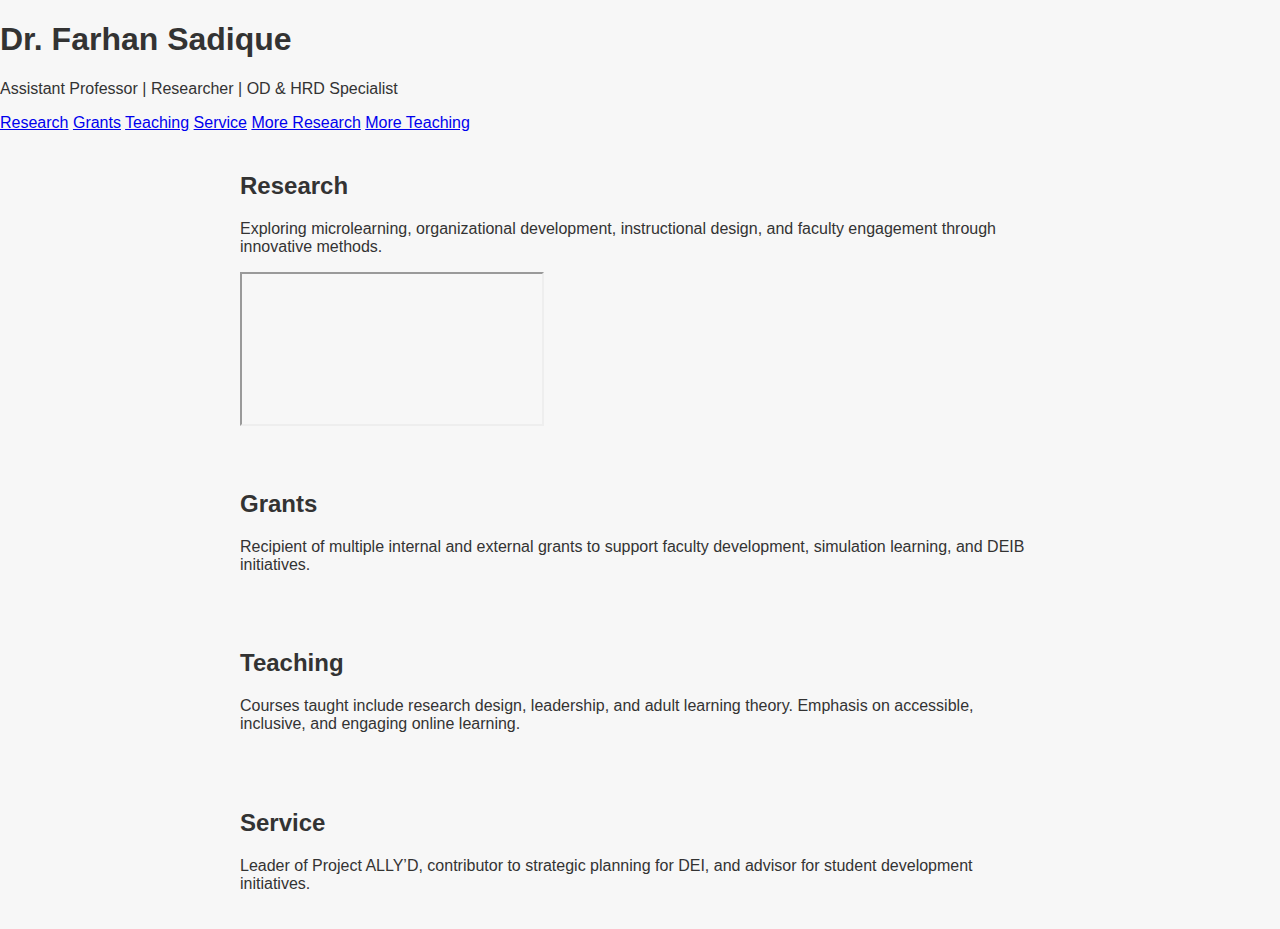
<file: index.html>
<!DOCTYPE html>
<html lang="en">
<head>
  <meta charset="UTF-8" />
  <meta name="viewport" content="width=device-width, initial-scale=1.0"/>
  <title>Dr. Farhan Sadique</title>
  <link rel="stylesheet" href="style.css"/>
</head>
<body>
  <header>
    <h1>Dr. Farhan Sadique</h1>
    <p>Assistant Professor | Researcher | OD & HRD Specialist</p>
  </header>

  <nav>
    <a href="#research">Research</a>
    <a href="#grants">Grants</a>
    <a href="#teaching">Teaching</a>
    <a href="#service">Service</a>
    <a href="research.html">More Research</a>
    <a href="teaching.html">More Teaching</a>
  </nav>

  <section id="research">
    <h2>Research</h2>
    <p>Exploring microlearning, organizational development, instructional design, and faculty engagement through innovative methods.</p>
    <iframe src="https://www.youtube.com/embed/dQw4w9WgXcQ" title="Research Talk"></iframe>
  </section>

  <section id="grants">
    <h2>Grants</h2>
    <p>Recipient of multiple internal and external grants to support faculty development, simulation learning, and DEIB initiatives.</p>
  </section>

  <section id="teaching">
    <h2>Teaching</h2>
    <p>Courses taught include research design, leadership, and adult learning theory. Emphasis on accessible, inclusive, and engaging online learning.</p>
  </section>

  <section id="service">
    <h2>Service</h2>
    <p>Leader of Project ALLY’D, contributor to strategic planning for DEI, and advisor for student development initiatives.</p>
  </section>
</body>
</html>
</file>
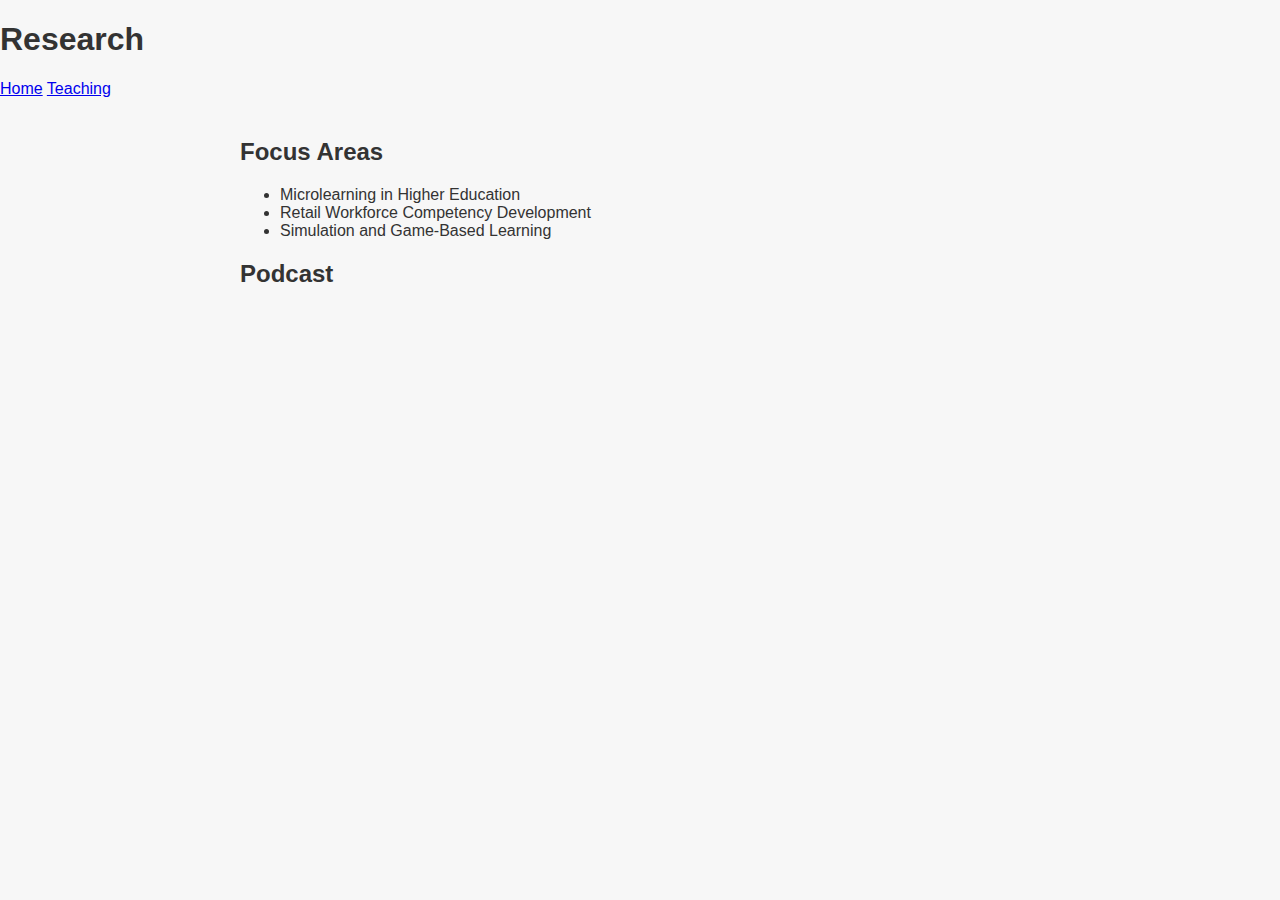
<file: research.html>
<!DOCTYPE html>
<html lang="en">
<head>
  <meta charset="UTF-8" />
  <meta name="viewport" content="width=device-width, initial-scale=1.0"/>
  <title>Research - Dr. Farhan Sadique</title>
  <link rel="stylesheet" href="style.css"/>
</head>
<body>
  <header>
    <h1>Research</h1>
  </header>
  <nav>
    <a href="index.html">Home</a>
    <a href="teaching.html">Teaching</a>
  </nav>
  <section>
    <h2>Focus Areas</h2>
    <ul>
      <li>Microlearning in Higher Education</li>
      <li>Retail Workforce Competency Development</li>
      <li>Simulation and Game-Based Learning</li>
    </ul>
    <h2>Podcast</h2>
    <iframe src="https://open.spotify.com/embed/episode/5T98bA3RiHjv2S2MSz3A8f" width="100%" height="152" frameborder="0" allowtransparency="true" allow="encrypted-media"></iframe>
  </section>
</body>
</html>
</file>
<file: style.css>
body {
  font-family: Arial, sans-serif;
  background: #f7f7f7;
  color: #333;
  margin: 0;
  padding: 0;
}
header.banner {
  position: relative;
  text-align: center;
}
.banner-img {
  width: 100%;
  height: auto;
  max-height: 400px;
  object-fit: cover;
}
.banner-text {
  position: absolute;
  bottom: 20px;
  left: 20px;
  color: white;
  background: rgba(0, 0, 0, 0.5);
  padding: 15px;
  border-radius: 8px;
}
.profile-img {
  display: block;
  margin: 20px auto;
  border-radius: 50%;
  width: 150px;
  height: 150px;
}
section {
  padding: 20px;
  max-width: 800px;
  margin: auto;
}
.btn {
  display: inline-block;
  margin-top: 10px;
  background: #0056b3;
  color: white;
  padding: 10px 15px;
  border-radius: 5px;
  text-decoration: none;
}
footer {
  text-align: center;
  background: #222;
  color: #fff;
  padding: 15px;
}
</file>
